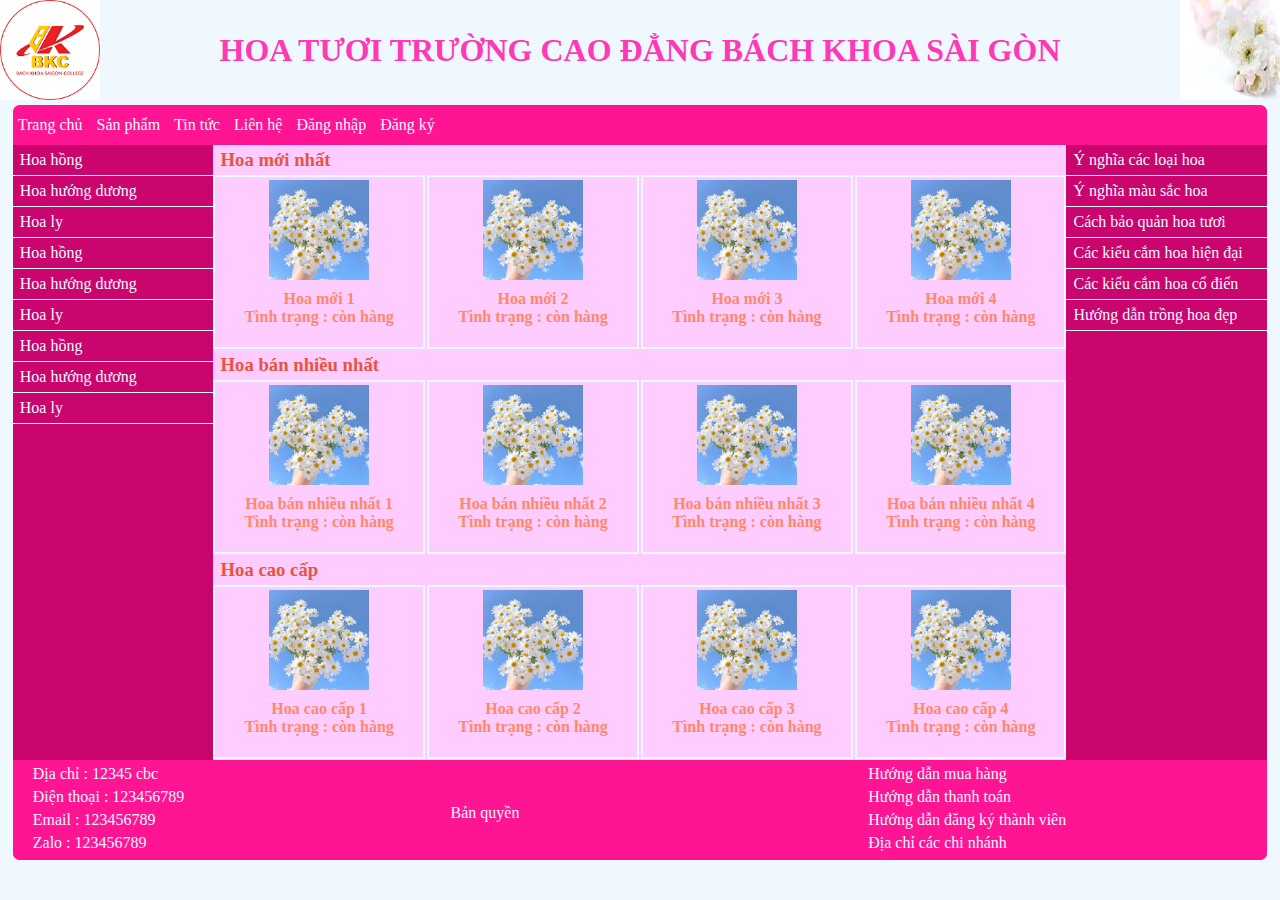
<file: index.html>
<html >
<head>
    <meta charset="UTF-8">
    <title>Website đầu tiên của Chang</title>
    <link rel="stylesheet" type="text/css" href="webbanhoa.css">
</head>
<body>
    <div class="body">
        <header>
            <div class="header-logo">
                <a href="#"><img src="images/logoBKC.png"></a>
            </div>
            <div class="header-title" >
                <h1>HOA TƯƠI TRƯỜNG CAO ĐẲNG BÁCH KHOA SÀI GÒN</h1>
            </div>
            <div class="header-hoa">
               <img src="images/hoa.jpg">
            </div>
        </header>
        <div class="container">
            <nav>
                <ul>
                    <li><a href="#">Trang chủ</a></li>
                    <li><a href="#">Sản phẩm</a>
                        <ul>
                            <li><a href="#">Hoa1</a></li>
                            <li><a href="#">Hoa2</a></li>
                            <li><a href="#">Hoa3</a></li>
                        </ul>
                    </li>
                    <li><a href="#">Tin tức</a></li>
                    <li><a href="#">Liên hệ</a>
                        <ul>
                            <li><a href="#">Hoa1</a></li>
                            <li><a href="#">Hoa2</a></li>
                            <li><a href="#">Hoa3</a></li>
                        </ul>
                    </li>
                    <li><a href="#">Đăng nhập</a></li>
                    <li><a href="#">Đăng ký</a></li>
                </ul>
            </nav>
            <main>
                <div class="main-left">
                    <div><p>Hoa hồng</p></div>
                    <div><p>Hoa hướng dương</p></div>
                    <div><p>Hoa ly</p></div>
                    <div><p>Hoa hồng</p></div>
                    <div><p>Hoa hướng dương</p></div>
                    <div><p>Hoa ly</p></div>
                    <div><p>Hoa hồng</p></div>
                    <div><p>Hoa hướng dương</p></div>
                    <div><p>Hoa ly</p></div>
                </div>
                <div class="main-center">
                    <div class="main-row">
                        <div class="main-row-title"><h3>Hoa mới nhất</h3></div>                      
                        <div class="main-row-content">
                            <div class="main-row-box">
                                <div class="main-row-img"><img src="images/hoacontent.jpg"></div>
                                <div class="main-row-text">
                                    <p>Hoa mới 1</p>
                                    <p>Tình trạng : còn hàng</p>
                                </div>
                            </div>
                            <div class="main-row-box">
                                <div class="main-row-img"><img src="images/hoacontent.jpg"></div>
                                <div class="main-row-text">
                                    <p>Hoa mới 2</p>
                                    <p>Tình trạng : còn hàng</p>
                                </div>
                            </div>
                            <div class="main-row-box">
                                <div class="main-row-img"><img src="images/hoacontent.jpg"></div>
                                <div class="main-row-text">
                                    <p>Hoa mới 3</p>
                                    <p>Tình trạng : còn hàng</p>
                                </div>
                            </div>
                            <div class="main-row-box">
                                <div class="main-row-img"><img src="images/hoacontent.jpg"></div>
                                <div class="main-row-text">
                                    <p>Hoa mới 4</p>
                                    <p>Tình trạng : còn hàng</p>
                                </div>
                            </div>
                        </div>
                    </div>
                    <div class="main-row">
                        <div class="main-row-title"><h3>Hoa bán nhiều nhất</h3></div>                      
                        <div class="main-row-content">
                            <div class="main-row-box">
                                <div class="main-row-img"><img src="images/hoacontent.jpg"></div>
                                <div class="main-row-text">
                                    <p>Hoa bán nhiều nhất 1</p>
                                    <p>Tình trạng : còn hàng</p>
                                </div>
                            </div>
                            <div class="main-row-box">
                                <div class="main-row-img"><img src="images/hoacontent.jpg"></div>
                                <div class="main-row-text">
                                    <p>Hoa bán nhiều nhất 2</p>
                                    <p>Tình trạng : còn hàng</p>
                                </div>
                            </div>
                            <div class="main-row-box">
                                <div class="main-row-img"><img src="images/hoacontent.jpg"></div>
                                <div class="main-row-text">
                                    <p>Hoa bán nhiều nhất 3</p>
                                    <p>Tình trạng : còn hàng</p>
                                </div>
                            </div>
                            <div class="main-row-box">
                                <div class="main-row-img"><img src="images/hoacontent.jpg"></div>
                                <div class="main-row-text">
                                    <p>Hoa bán nhiều nhất 4</p>
                                    <p>Tình trạng : còn hàng</p>
                                </div>
                            </div>
                        </div>
                    </div>
                    <div class="main-row">
                        <div class="main-row-title"><h3>Hoa cao cấp</h3></div>                      
                        <div class="main-row-content">
                            <div class="main-row-box">
                                <div class="main-row-img"><img src="images/hoacontent.jpg"></div>
                                <div class="main-row-text">
                                    <p>Hoa cao cấp 1</p>
                                    <p>Tình trạng : còn hàng</p>
                                </div>
                            </div>
                            <div class="main-row-box">
                                <div class="main-row-img"><img src="images/hoacontent.jpg"></div>
                                <div class="main-row-text">
                                    <p>Hoa cao cấp 2</p>
                                    <p>Tình trạng : còn hàng</p>
                                </div>
                            </div>
                            <div class="main-row-box">
                                <div class="main-row-img"><img src="images/hoacontent.jpg"></div>
                                <div class="main-row-text">
                                    <p>Hoa cao cấp 3</p>
                                    <p>Tình trạng : còn hàng</p>
                                </div>
                            </div>
                            <div class="main-row-box">
                                <div class="main-row-img"><img src="images/hoacontent.jpg"></div>
                                <div class="main-row-text">
                                    <p>Hoa cao cấp 4</p>
                                    <p>Tình trạng : còn hàng</p>
                                </div>
                            </div>
                        </div>
                    </div>
                </div>
                <div class="main-right">
                    <div><p>Ý nghĩa các loại hoa</p></div>
                    <div><p>Ý nghĩa màu sắc hoa</p></div>
                    <div><p>Cách bảo quản hoa tươi</p></div>
                    <div><p>Các kiểu cắm hoa hiện đại</p></div>
                    <div><p>Các kiểu cắm hoa cổ điển</p></div>
                    <div><p>Hướng dẫn trồng hoa đẹp</p></div>
                </div>
            </main>
            <footer>
                <div>
                    <p>Địa chỉ : 12345 cbc</p>
                    <p>Điện thoại : 123456789</p>
                    <p>Email : 123456789</p>
                    <p>Zalo : 123456789</p>
                </div>
                <div class="footer-center">
                    <p>Bản quyền</p>
                </div>
                <div>
                    <p>Hướng dẫn mua hàng</p>
                    <p>Hướng dẫn thanh toán</p>
                    <p>Hướng dẫn đăng ký thành viên</p>
                    <p>Địa chỉ các chi nhánh</p>
                </div>
            </footer>
        </div>
    </div>
</body>
</html>
</file>
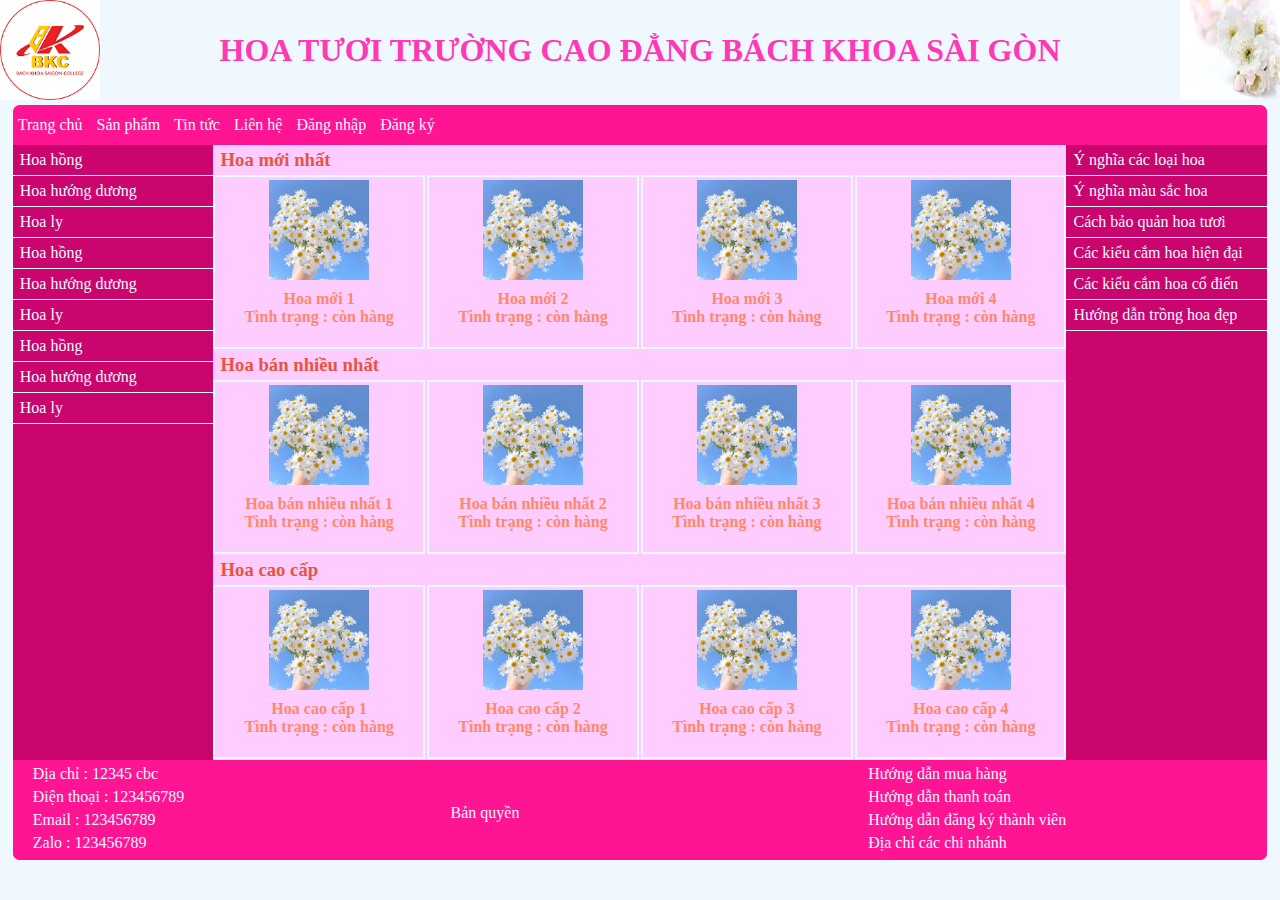
<file: webbanhoa.html>
<html >
<head>
    <meta charset="UTF-8">
    <title>Bố cục trang Web</title>
    <link rel="stylesheet" type="text/css" href="webbanhoa.css">
</head>
<body>
    <div class="body">
        <header>
            <div class="header-logo">
                <a href="#"><img src="images/logoBKC.png"></a>
            </div>
            <div class="header-title" >
                <h1>HOA TƯƠI TRƯỜNG CAO ĐẲNG BÁCH KHOA SÀI GÒN</h1>
            </div>
            <div class="header-hoa">
               <img src="images/hoa.jpg">
            </div>
        </header>
        <div class="container">
            <nav>
                <ul>
                    <li><a href="#">Trang chủ</a></li>
                    <li><a href="#">Sản phẩm</a>
                        <ul>
                            <li><a href="#">Hoa1</a></li>
                            <li><a href="#">Hoa2</a></li>
                            <li><a href="#">Hoa3</a></li>
                        </ul>
                    </li>
                    <li><a href="#">Tin tức</a></li>
                    <li><a href="#">Liên hệ</a>
                        <ul>
                            <li><a href="#">Hoa1</a></li>
                            <li><a href="#">Hoa2</a></li>
                            <li><a href="#">Hoa3</a></li>
                        </ul>
                    </li>
                    <li><a href="#">Đăng nhập</a></li>
                    <li><a href="#">Đăng ký</a></li>
                </ul>
            </nav>
            <main>
                <div class="main-left">
                    <div><p>Hoa hồng</p></div>
                    <div><p>Hoa hướng dương</p></div>
                    <div><p>Hoa ly</p></div>
                    <div><p>Hoa hồng</p></div>
                    <div><p>Hoa hướng dương</p></div>
                    <div><p>Hoa ly</p></div>
                    <div><p>Hoa hồng</p></div>
                    <div><p>Hoa hướng dương</p></div>
                    <div><p>Hoa ly</p></div>
                </div>
                <div class="main-center">
                    <div class="main-row">
                        <div class="main-row-title"><h3>Hoa mới nhất</h3></div>                      
                        <div class="main-row-content">
                            <div class="main-row-box">
                                <div class="main-row-img"><img src="images/hoacontent.jpg"></div>
                                <div class="main-row-text">
                                    <p>Hoa mới 1</p>
                                    <p>Tình trạng : còn hàng</p>
                                </div>
                            </div>
                            <div class="main-row-box">
                                <div class="main-row-img"><img src="images/hoacontent.jpg"></div>
                                <div class="main-row-text">
                                    <p>Hoa mới 2</p>
                                    <p>Tình trạng : còn hàng</p>
                                </div>
                            </div>
                            <div class="main-row-box">
                                <div class="main-row-img"><img src="images/hoacontent.jpg"></div>
                                <div class="main-row-text">
                                    <p>Hoa mới 3</p>
                                    <p>Tình trạng : còn hàng</p>
                                </div>
                            </div>
                            <div class="main-row-box">
                                <div class="main-row-img"><img src="images/hoacontent.jpg"></div>
                                <div class="main-row-text">
                                    <p>Hoa mới 4</p>
                                    <p>Tình trạng : còn hàng</p>
                                </div>
                            </div>
                        </div>
                    </div>
                    <div class="main-row">
                        <div class="main-row-title"><h3>Hoa bán nhiều nhất</h3></div>                      
                        <div class="main-row-content">
                            <div class="main-row-box">
                                <div class="main-row-img"><img src="images/hoacontent.jpg"></div>
                                <div class="main-row-text">
                                    <p>Hoa bán nhiều nhất 1</p>
                                    <p>Tình trạng : còn hàng</p>
                                </div>
                            </div>
                            <div class="main-row-box">
                                <div class="main-row-img"><img src="images/hoacontent.jpg"></div>
                                <div class="main-row-text">
                                    <p>Hoa bán nhiều nhất 2</p>
                                    <p>Tình trạng : còn hàng</p>
                                </div>
                            </div>
                            <div class="main-row-box">
                                <div class="main-row-img"><img src="images/hoacontent.jpg"></div>
                                <div class="main-row-text">
                                    <p>Hoa bán nhiều nhất 3</p>
                                    <p>Tình trạng : còn hàng</p>
                                </div>
                            </div>
                            <div class="main-row-box">
                                <div class="main-row-img"><img src="images/hoacontent.jpg"></div>
                                <div class="main-row-text">
                                    <p>Hoa bán nhiều nhất 4</p>
                                    <p>Tình trạng : còn hàng</p>
                                </div>
                            </div>
                        </div>
                    </div>
                    <div class="main-row">
                        <div class="main-row-title"><h3>Hoa cao cấp</h3></div>                      
                        <div class="main-row-content">
                            <div class="main-row-box">
                                <div class="main-row-img"><img src="images/hoacontent.jpg"></div>
                                <div class="main-row-text">
                                    <p>Hoa cao cấp 1</p>
                                    <p>Tình trạng : còn hàng</p>
                                </div>
                            </div>
                            <div class="main-row-box">
                                <div class="main-row-img"><img src="images/hoacontent.jpg"></div>
                                <div class="main-row-text">
                                    <p>Hoa cao cấp 2</p>
                                    <p>Tình trạng : còn hàng</p>
                                </div>
                            </div>
                            <div class="main-row-box">
                                <div class="main-row-img"><img src="images/hoacontent.jpg"></div>
                                <div class="main-row-text">
                                    <p>Hoa cao cấp 3</p>
                                    <p>Tình trạng : còn hàng</p>
                                </div>
                            </div>
                            <div class="main-row-box">
                                <div class="main-row-img"><img src="images/hoacontent.jpg"></div>
                                <div class="main-row-text">
                                    <p>Hoa cao cấp 4</p>
                                    <p>Tình trạng : còn hàng</p>
                                </div>
                            </div>
                        </div>
                    </div>
                </div>
                <div class="main-right">
                    <div><p>Ý nghĩa các loại hoa</p></div>
                    <div><p>Ý nghĩa màu sắc hoa</p></div>
                    <div><p>Cách bảo quản hoa tươi</p></div>
                    <div><p>Các kiểu cắm hoa hiện đại</p></div>
                    <div><p>Các kiểu cắm hoa cổ điển</p></div>
                    <div><p>Hướng dẫn trồng hoa đẹp</p></div>
                </div>
            </main>
            <footer>
                <div>
                    <p>Địa chỉ : 12345 cbc</p>
                    <p>Điện thoại : 123456789</p>
                    <p>Email : 123456789</p>
                    <p>Zalo : 123456789</p>
                </div>
                <div class="footer-center">
                    <p>Bản quyền</p>
                </div>
                <div>
                    <p>Hướng dẫn mua hàng</p>
                    <p>Hướng dẫn thanh toán</p>
                    <p>Hướng dẫn đăng ký thành viên</p>
                    <p>Địa chỉ các chi nhánh</p>
                </div>
            </footer>
        </div>
    </div>
</body>
</html>
</file>
<file: webbanhoa.css>
*{
    padding: 0;
    margin: 0;
}

.body{
    width: 100%;
    height: 100%;
    background-color: aliceblue;
}

header{
    height: 100px;
    width: 100%;
    display: flex;
    justify-content: space-between;
}

.header-logo{
    height: 100px;
    width: 100px;
}

.header-logo img{
    height: 100%;
    width: 100%;
}

.header-hoa{
    height: 100px;
    width: 100px;
}

.header-hoa img{
    height: 100%;
    width: 100%;
}

.header-title{
    height: 100px;
    color: #FE39B6;
    display: flex;
    align-items: center;
}
 
.container{
    border-radius: 7px 7px;
    width: 98%;
    min-height: 700px;
    background-color: #FE39B6;
    margin: 0 auto;
    margin-top: 5px;
}

nav{
    width: 100%;
    height: 40px;
    background-color: #FF1493;
    border-radius: 7px 7px 0px 0px;
}

nav ul li{
    list-style: none;
    display: inline-table;
    line-height: 40px;
    position: relative;
}

nav ul li a{
    text-decoration: none;
    color: aliceblue;
    display: block;
    padding: 0px 5px 0px 5px;
}

nav ul li a:hover{
    background-color:rgb(196, 14, 129) ;
}

nav ul ul li{
    width: 74px;
    display: block;
}

nav ul ul {
    background-color: #FF1493;
    display: none;

    position: absolute;
}

nav ul li:hover ul{
    display: block;

}

main{
    width: 100%;
    min-height: 500px;
    display: flex;
    
}

.main-left{
    width: 16%;
    min-height: 500px;
    background-color: #CA056E;
}

.main-right{
    width: 16%;
    min-height: 500px;
    background-color: #CA056E;

}

.main-left div{
    height: 30px;
    border-bottom: 1px solid aliceblue;
    display: flex;
    align-items: center;
}

.main-left div p{
    color: aliceblue;
    padding-left: 7px;
}

.main-right div{
    height: 30px;
    border-bottom: 1px solid aliceblue;
    display: flex;
    align-items: center;
}

.main-right div p{
    color: aliceblue;
    padding-left: 7px;
}

.main-center{
    width: 68%;
    min-height: 500px;
    background-color: #FECCFF;

}

.main-row{
    height: 205px;
    width: 100%;
}

.main-row-title{
    height: 30px;
    display: flex;
    align-items: center;
}

.main-row-title h3{
    color: #E6563F;
    padding-left: 7px;
}

.main-row-content{
    height: 170px;
    width: 100%;
    display: flex;
    justify-content: space-between;
}

.main-row-box{
    flex-basis: 24.3%;
    height: 170px;
    border: 2px solid aliceblue;
}

.main-row-img{
    height: 100px;
    width: 100%;
    display: flex;
    justify-content:center;
    margin-top: 3px;
}

.main-row-img img{
    width: 100px;
    height: 100px;
}

.main-row-text{
    margin-top: 10px;
}

.main-row-text p{
    color: #fd896c;
    text-align: center;
    font-weight: bold;
}

footer{
    height: 100px;
    width: 100%;
    display: flex;
    background-color: #FF1494;
    border-radius: 0 0 7px 7px;
}

footer div {
    flex-basis: 33.3%;
}

footer div p{
    color: aliceblue;
    padding-left: 20px;
    padding-top:5px;
}

.footer-center{
    display: flex;
    align-items: center;
}
</file>
